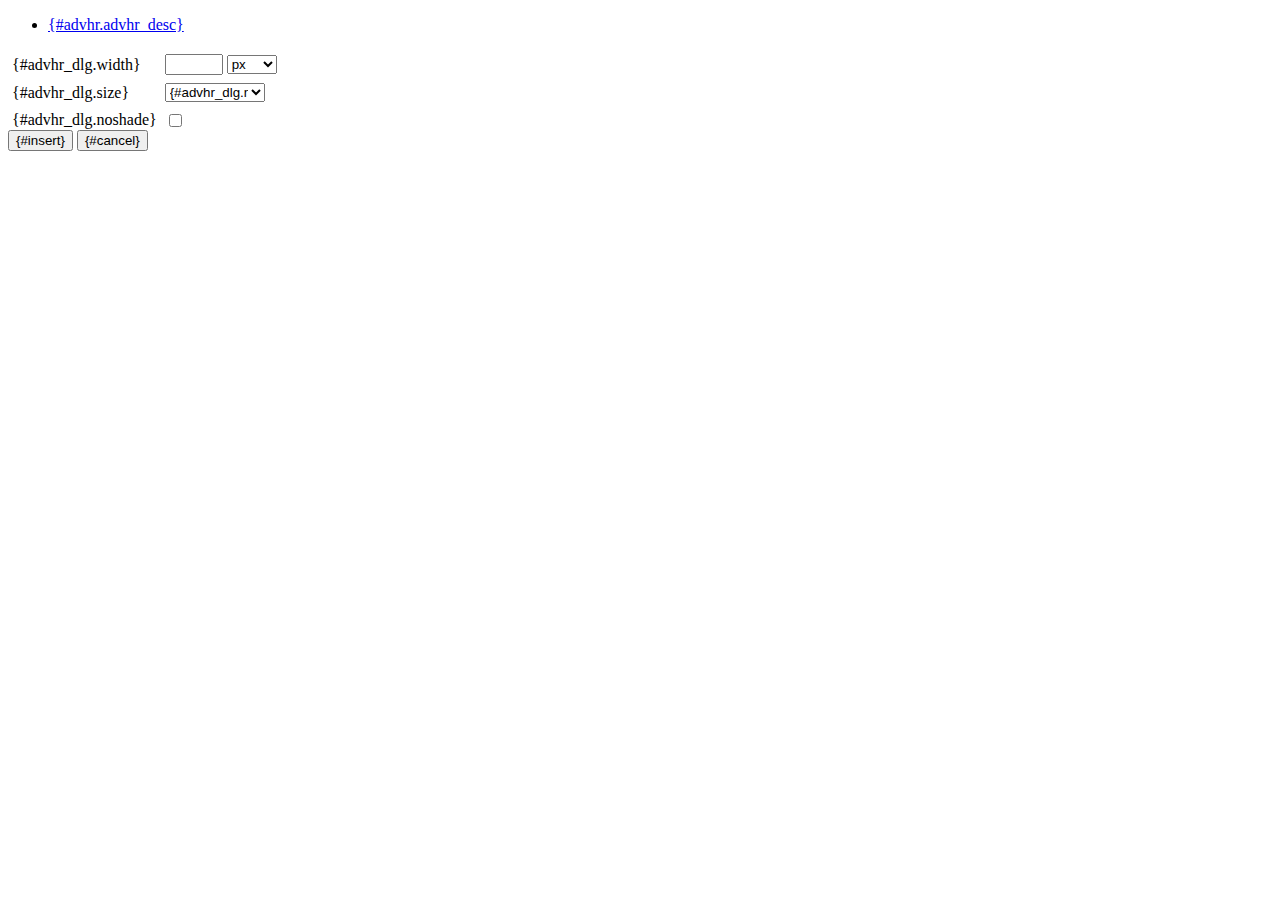
<file: Shop_mvc/admin/js/tiny-mce/plugins/advhr/rule.htm>
<!DOCTYPE html PUBLIC "-//W3C//DTD XHTML 1.0 Strict//EN" "http://www.w3.org/TR/xhtml1/DTD/xhtml1-strict.dtd">
<html xmlns="http://www.w3.org/1999/xhtml">
<head>
	<title>{#advhr.advhr_desc}</title>
	<script type="text/javascript" src="../../tiny_mce_popup.js"></script>
	<script type="text/javascript" src="js/rule.js"></script>
	<script type="text/javascript" src="../../utils/mctabs.js"></script>
	<script type="text/javascript" src="../../utils/form_utils.js"></script>
	<link href="css/advhr.css" rel="stylesheet" type="text/css" />
</head>
<body role="application">
<form onsubmit="AdvHRDialog.update();return false;" action="#">
	<div class="tabs">
		<ul>
			<li id="general_tab" class="current" aria-controls="general_panel"><span><a href="javascript:mcTabs.displayTab('general_tab','general_panel');" onmousedown="return false;">{#advhr.advhr_desc}</a></span></li>
		</ul>
	</div>

	<div class="panel_wrapper">
		<div id="general_panel" class="panel current">
			<table role="presentation" border="0" cellpadding="4" cellspacing="0">
					<tr role="group" aria-labelledby="width_label">
						<td><label id="width_label" for="width">{#advhr_dlg.width}</label></td>
						<td class="nowrap">
							<input id="width" name="width" type="text" value="" class="mceFocus" />
							<span style="display:none;" id="width_unit_label">{#advhr_dlg.widthunits}</span>
							<select name="width2" id="width2" aria-labelledby="width_unit_label">
								<option value="">px</option>
								<option value="%">%</option>
							</select>
						</td>
					</tr>
					<tr>
						<td><label for="size">{#advhr_dlg.size}</label></td>
						<td><select id="size" name="size">
							<option value="">{#advhr_dlg.normal}</option>
							<option value="1">1</option>
							<option value="2">2</option>
							<option value="3">3</option>
							<option value="4">4</option>
							<option value="5">5</option>
						</select></td>
					</tr>
					<tr>
						<td><label for="noshade">{#advhr_dlg.noshade}</label></td>
						<td><input type="checkbox" name="noshade" id="noshade" class="radio" /></td>
					</tr>
			</table>
		</div>
	</div>

	<div class="mceActionPanel">
		<input type="submit" id="insert" name="insert" value="{#insert}" />
		<input type="button" id="cancel" name="cancel" value="{#cancel}" onclick="tinyMCEPopup.close();" />
	</div>
</form>
</body>
</html>
</file>
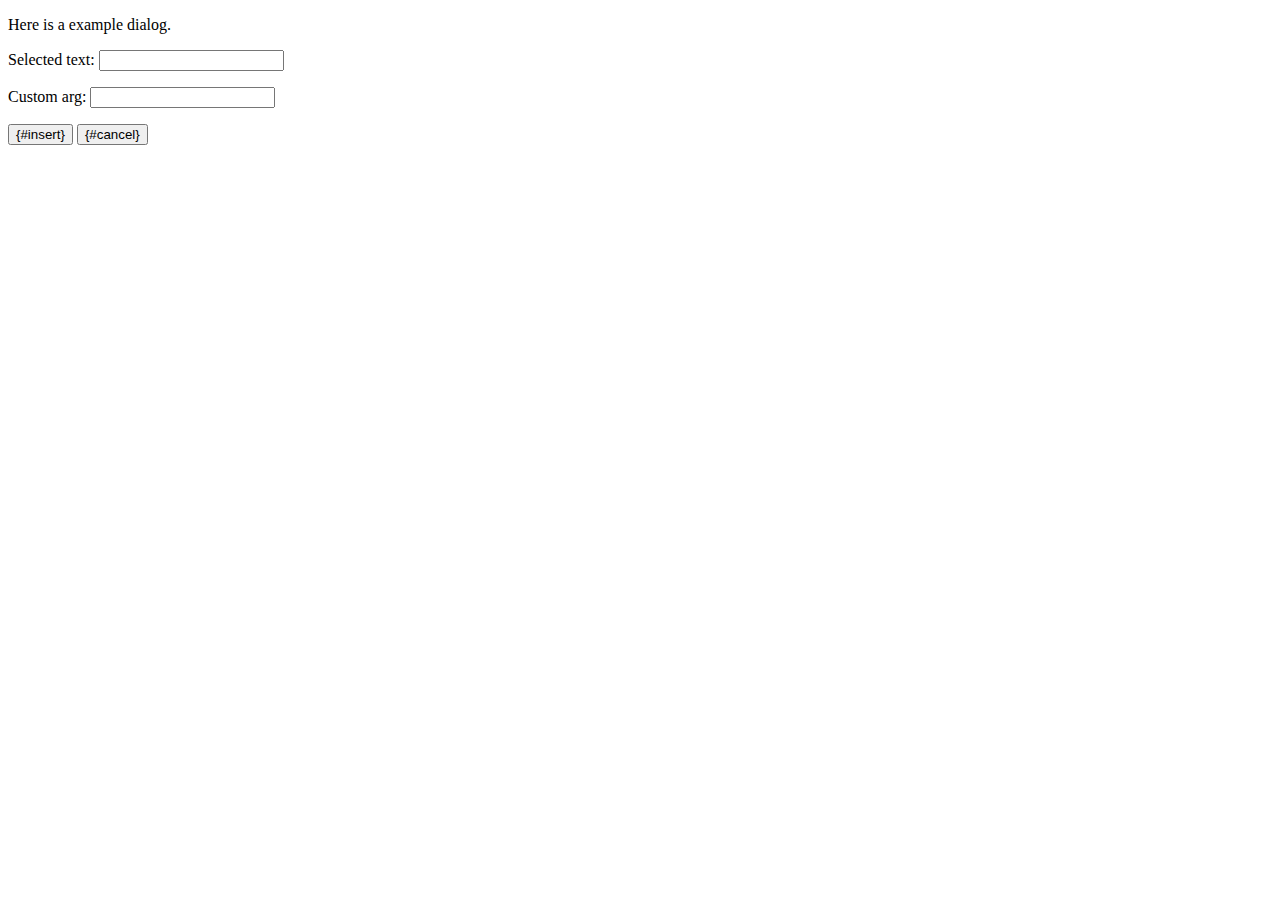
<file: Shop_mvc/admin/js/tiny-mce/plugins/example/dialog.htm>
<!DOCTYPE html PUBLIC "-//W3C//DTD XHTML 1.0 Strict//EN" "http://www.w3.org/TR/xhtml1/DTD/xhtml1-strict.dtd">
<html xmlns="http://www.w3.org/1999/xhtml">
<head>
	<title>{#example_dlg.title}</title>
	<script type="text/javascript" src="../../tiny_mce_popup.js"></script>
	<script type="text/javascript" src="js/dialog.js"></script>
</head>
<body>

<form onsubmit="ExampleDialog.insert();return false;" action="#">
	<p>Here is a example dialog.</p>
	<p>Selected text: <input id="someval" name="someval" type="text" class="text" /></p>
	<p>Custom arg: <input id="somearg" name="somearg" type="text" class="text" /></p>

	<div class="mceActionPanel">
		<input type="button" id="insert" name="insert" value="{#insert}" onclick="ExampleDialog.insert();" />
		<input type="button" id="cancel" name="cancel" value="{#cancel}" onclick="tinyMCEPopup.close();" />
	</div>
</form>

</body>
</html>
</file>
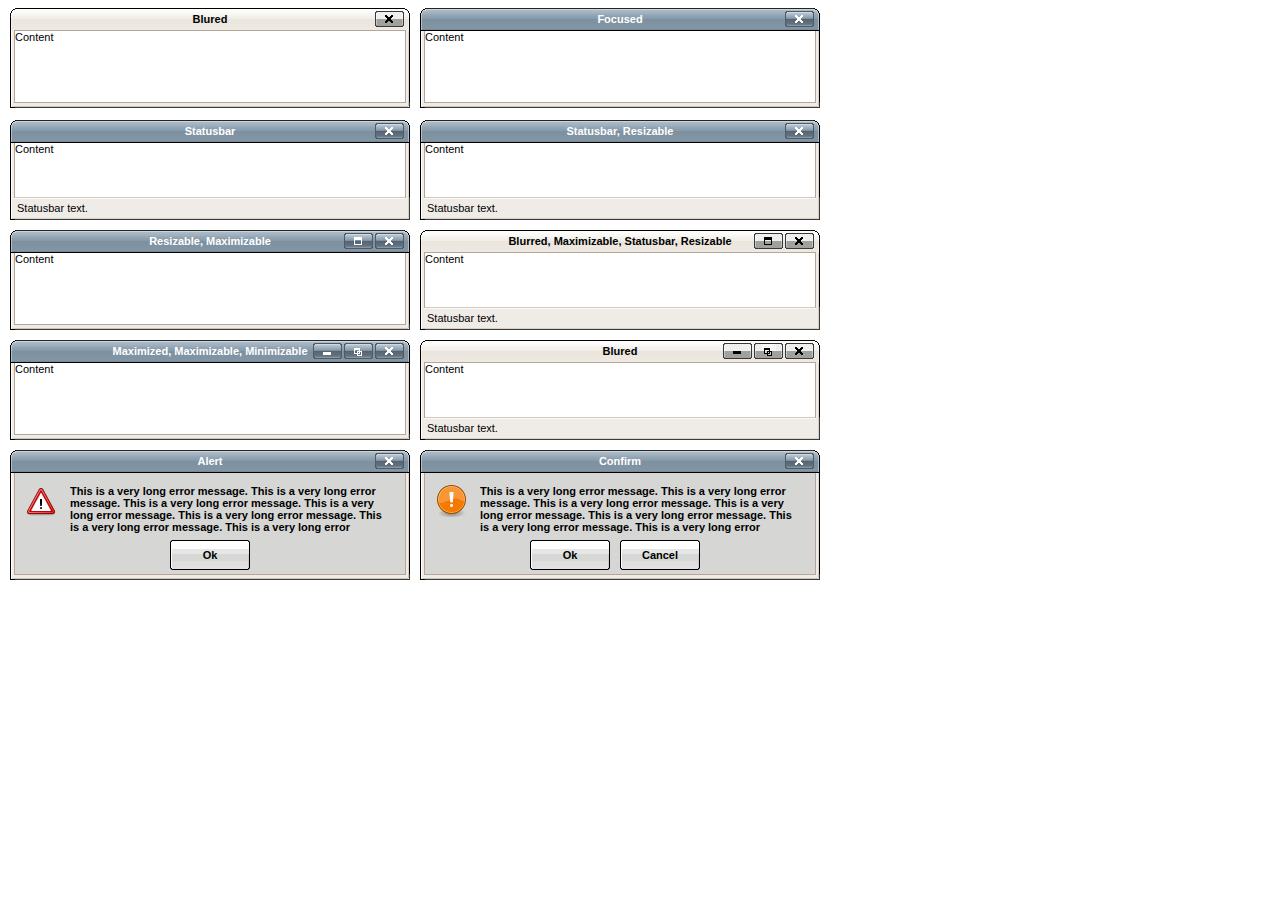
<file: Shop_mvc/admin/js/tiny-mce/plugins/inlinepopups/template.htm>
<!-- <!DOCTYPE html PUBLIC "-//W3C//DTD XHTML 1.0 Strict//EN" "http://www.w3.org/TR/xhtml1/DTD/xhtml1-strict.dtd"> -->
<html xmlns="http://www.w3.org/1999/xhtml">
<head>
<title>Template for dialogs</title>
<link rel="stylesheet" type="text/css" href="skins/clearlooks2/window.css" />
</head>
<body>

<div class="mceEditor">
	<div class="clearlooks2" style="width:400px; height:100px; left:10px;">
		<div class="mceWrapper">
			<div class="mceTop">
				<div class="mceLeft"></div>
				<div class="mceCenter"></div>
				<div class="mceRight"></div>
				<span>Blured</span>
			</div>

			<div class="mceMiddle">
				<div class="mceLeft"></div>
				<span>Content</span>
				<div class="mceRight"></div>
			</div>

			<div class="mceBottom">
				<div class="mceLeft"></div>
				<div class="mceCenter"></div>
				<div class="mceRight"></div>
				<span>Statusbar text.</span>
			</div>

			<a class="mceMove" href="#"></a>
			<a class="mceMin" href="#"></a>
			<a class="mceMax" href="#"></a>
			<a class="mceMed" href="#"></a>
			<a class="mceClose" href="#"></a>
			<a class="mceResize mceResizeN" href="#"></a>
			<a class="mceResize mceResizeS" href="#"></a>
			<a class="mceResize mceResizeW" href="#"></a>
			<a class="mceResize mceResizeE" href="#"></a>
			<a class="mceResize mceResizeNW" href="#"></a>
			<a class="mceResize mceResizeNE" href="#"></a>
			<a class="mceResize mceResizeSW" href="#"></a>
			<a class="mceResize mceResizeSE" href="#"></a>
		</div>
	</div>

	<div class="clearlooks2" style="width:400px; height:100px; left:420px;">
		<div class="mceWrapper mceMovable mceFocus">
			<div class="mceTop">
				<div class="mceLeft"></div>
				<div class="mceCenter"></div>
				<div class="mceRight"></div>
				<span>Focused</span>
			</div>

			<div class="mceMiddle">
				<div class="mceLeft"></div>
				<span>Content</span>
				<div class="mceRight"></div>
			</div>

			<div class="mceBottom">
				<div class="mceLeft"></div>
				<div class="mceCenter"></div>
				<div class="mceRight"></div>
				<span>Statusbar text.</span>
			</div>

			<a class="mceMove" href="#"></a>
			<a class="mceMin" href="#"></a>
			<a class="mceMax" href="#"></a>
			<a class="mceMed" href="#"></a>
			<a class="mceClose" href="#"></a>
			<a class="mceResize mceResizeN" href="#"></a>
			<a class="mceResize mceResizeS" href="#"></a>
			<a class="mceResize mceResizeW" href="#"></a>
			<a class="mceResize mceResizeE" href="#"></a>
			<a class="mceResize mceResizeNW" href="#"></a>
			<a class="mceResize mceResizeNE" href="#"></a>
			<a class="mceResize mceResizeSW" href="#"></a>
			<a class="mceResize mceResizeSE" href="#"></a>
		</div>
	</div>

	<div class="clearlooks2" style="width:400px; height:100px; left:10px; top:120px;">
		<div class="mceWrapper mceMovable mceFocus mceStatusbar">
			<div class="mceTop">
				<div class="mceLeft"></div>
				<div class="mceCenter"></div>
				<div class="mceRight"></div>
				<span>Statusbar</span>
			</div>

			<div class="mceMiddle">
				<div class="mceLeft"></div>
				<span>Content</span>
				<div class="mceRight"></div>
			</div>

			<div class="mceBottom">
				<div class="mceLeft"></div>
				<div class="mceCenter"></div>
				<div class="mceRight"></div>
				<span>Statusbar text.</span>
			</div>

			<a class="mceMove" href="#"></a>
			<a class="mceMin" href="#"></a>
			<a class="mceMax" href="#"></a>
			<a class="mceMed" href="#"></a>
			<a class="mceClose" href="#"></a>
			<a class="mceResize mceResizeN" href="#"></a>
			<a class="mceResize mceResizeS" href="#"></a>
			<a class="mceResize mceResizeW" href="#"></a>
			<a class="mceResize mceResizeE" href="#"></a>
			<a class="mceResize mceResizeNW" href="#"></a>
			<a class="mceResize mceResizeNE" href="#"></a>
			<a class="mceResize mceResizeSW" href="#"></a>
			<a class="mceResize mceResizeSE" href="#"></a>
		</div>
	</div>

	<div class="clearlooks2" style="width:400px; height:100px; left:420px; top:120px;">
		<div class="mceWrapper mceMovable mceFocus mceStatusbar mceResizable">
			<div class="mceTop">
				<div class="mceLeft"></div>
				<div class="mceCenter"></div>
				<div class="mceRight"></div>
				<span>Statusbar, Resizable</span>
			</div>

			<div class="mceMiddle">
				<div class="mceLeft"></div>
				<span>Content</span>
				<div class="mceRight"></div>
			</div>

			<div class="mceBottom">
				<div class="mceLeft"></div>
				<div class="mceCenter"></div>
				<div class="mceRight"></div>
				<span>Statusbar text.</span>
			</div>

			<a class="mceMove" href="#"></a>
			<a class="mceMin" href="#"></a>
			<a class="mceMax" href="#"></a>
			<a class="mceMed" href="#"></a>
			<a class="mceClose" href="#"></a>
			<a class="mceResize mceResizeN" href="#"></a>
			<a class="mceResize mceResizeS" href="#"></a>
			<a class="mceResize mceResizeW" href="#"></a>
			<a class="mceResize mceResizeE" href="#"></a>
			<a class="mceResize mceResizeNW" href="#"></a>
			<a class="mceResize mceResizeNE" href="#"></a>
			<a class="mceResize mceResizeSW" href="#"></a>
			<a class="mceResize mceResizeSE" href="#"></a>
		</div>
	</div>

	<div class="clearlooks2" style="width:400px; height:100px; left:10px; top:230px;">
		<div class="mceWrapper mceMovable mceFocus mceResizable mceMaximizable">
			<div class="mceTop">
				<div class="mceLeft"></div>
				<div class="mceCenter"></div>
				<div class="mceRight"></div>
				<span>Resizable, Maximizable</span>
			</div>

			<div class="mceMiddle">
				<div class="mceLeft"></div>
				<span>Content</span>
				<div class="mceRight"></div>
			</div>

			<div class="mceBottom">
				<div class="mceLeft"></div>
				<div class="mceCenter"></div>
				<div class="mceRight"></div>
				<span>Statusbar text.</span>
			</div>

			<a class="mceMove" href="#"></a>
			<a class="mceMin" href="#"></a>
			<a class="mceMax" href="#"></a>
			<a class="mceMed" href="#"></a>
			<a class="mceClose" href="#"></a>
			<a class="mceResize mceResizeN" href="#"></a>
			<a class="mceResize mceResizeS" href="#"></a>
			<a class="mceResize mceResizeW" href="#"></a>
			<a class="mceResize mceResizeE" href="#"></a>
			<a class="mceResize mceResizeNW" href="#"></a>
			<a class="mceResize mceResizeNE" href="#"></a>
			<a class="mceResize mceResizeSW" href="#"></a>
			<a class="mceResize mceResizeSE" href="#"></a>
		</div>
	</div>

	<div class="clearlooks2" style="width:400px; height:100px; left:420px; top:230px;">
		<div class="mceWrapper mceMovable mceStatusbar mceResizable mceMaximizable">
			<div class="mceTop">
				<div class="mceLeft"></div>
				<div class="mceCenter"></div>
				<div class="mceRight"></div>
				<span>Blurred, Maximizable, Statusbar, Resizable</span>
			</div>

			<div class="mceMiddle">
				<div class="mceLeft"></div>
				<span>Content</span>
				<div class="mceRight"></div>
			</div>

			<div class="mceBottom">
				<div class="mceLeft"></div>
				<div class="mceCenter"></div>
				<div class="mceRight"></div>
				<span>Statusbar text.</span>
			</div>

			<a class="mceMove" href="#"></a>
			<a class="mceMin" href="#"></a>
			<a class="mceMax" href="#"></a>
			<a class="mceMed" href="#"></a>
			<a class="mceClose" href="#"></a>
			<a class="mceResize mceResizeN" href="#"></a>
			<a class="mceResize mceResizeS" href="#"></a>
			<a class="mceResize mceResizeW" href="#"></a>
			<a class="mceResize mceResizeE" href="#"></a>
			<a class="mceResize mceResizeNW" href="#"></a>
			<a class="mceResize mceResizeNE" href="#"></a>
			<a class="mceResize mceResizeSW" href="#"></a>
			<a class="mceResize mceResizeSE" href="#"></a>
		</div>
	</div>

	<div class="clearlooks2" style="width:400px; height:100px; left:10px; top:340px;">
		<div class="mceWrapper mceMovable mceFocus mceResizable mceMaximized mceMinimizable mceMaximizable">
			<div class="mceTop">
				<div class="mceLeft"></div>
				<div class="mceCenter"></div>
				<div class="mceRight"></div>
				<span>Maximized, Maximizable, Minimizable</span>
			</div>

			<div class="mceMiddle">
				<div class="mceLeft"></div>
				<span>Content</span>
				<div class="mceRight"></div>
			</div>

			<div class="mceBottom">
				<div class="mceLeft"></div>
				<div class="mceCenter"></div>
				<div class="mceRight"></div>
				<span>Statusbar text.</span>
			</div>

			<a class="mceMove" href="#"></a>
			<a class="mceMin" href="#"></a>
			<a class="mceMax" href="#"></a>
			<a class="mceMed" href="#"></a>
			<a class="mceClose" href="#"></a>
			<a class="mceResize mceResizeN" href="#"></a>
			<a class="mceResize mceResizeS" href="#"></a>
			<a class="mceResize mceResizeW" href="#"></a>
			<a class="mceResize mceResizeE" href="#"></a>
			<a class="mceResize mceResizeNW" href="#"></a>
			<a class="mceResize mceResizeNE" href="#"></a>
			<a class="mceResize mceResizeSW" href="#"></a>
			<a class="mceResize mceResizeSE" href="#"></a>
		</div>
	</div>

	<div class="clearlooks2" style="width:400px; height:100px; left:420px; top:340px;">
		<div class="mceWrapper mceMovable mceStatusbar mceResizable mceMaximized mceMinimizable mceMaximizable">
			<div class="mceTop">
				<div class="mceLeft"></div>
				<div class="mceCenter"></div>
				<div class="mceRight"></div>
				<span>Blured</span>
			</div>

			<div class="mceMiddle">
				<div class="mceLeft"></div>
				<span>Content</span>
				<div class="mceRight"></div>
			</div>

			<div class="mceBottom">
				<div class="mceLeft"></div>
				<div class="mceCenter"></div>
				<div class="mceRight"></div>
				<span>Statusbar text.</span>
			</div>

			<a class="mceMove" href="#"></a>
			<a class="mceMin" href="#"></a>
			<a class="mceMax" href="#"></a>
			<a class="mceMed" href="#"></a>
			<a class="mceClose" href="#"></a>
			<a class="mceResize mceResizeN" href="#"></a>
			<a class="mceResize mceResizeS" href="#"></a>
			<a class="mceResize mceResizeW" href="#"></a>
			<a class="mceResize mceResizeE" href="#"></a>
			<a class="mceResize mceResizeNW" href="#"></a>
			<a class="mceResize mceResizeNE" href="#"></a>
			<a class="mceResize mceResizeSW" href="#"></a>
			<a class="mceResize mceResizeSE" href="#"></a>
		</div>
	</div>

	<div class="clearlooks2" style="width:400px; height:130px; left:10px; top:450px;">
		<div class="mceWrapper mceMovable mceFocus mceModal mceAlert">
			<div class="mceTop">
				<div class="mceLeft"></div>
				<div class="mceCenter"></div>
				<div class="mceRight"></div>
				<span>Alert</span>
			</div>

			<div class="mceMiddle">
				<div class="mceLeft"></div>
				<span>
					This is a very long error message. This is a very long error message.
					This is a very long error message. This is a very long error message.
					This is a very long error message. This is a very long error message.
					This is a very long error message. This is a very long error message.
					This is a very long error message. This is a very long error message.
					This is a very long error message. This is a very long error message.
				</span>
				<div class="mceRight"></div>
				<div class="mceIcon"></div>
			</div>

			<div class="mceBottom">
				<div class="mceLeft"></div>
				<div class="mceCenter"></div>
				<div class="mceRight"></div>
			</div>

			<a class="mceMove" href="#"></a>
			<a class="mceButton mceOk" href="#">Ok</a>
			<a class="mceClose" href="#"></a>
		</div>
	</div>

	<div class="clearlooks2" style="width:400px; height:130px; left:420px; top:450px;">
		<div class="mceWrapper mceMovable mceFocus mceModal mceConfirm">
			<div class="mceTop">
				<div class="mceLeft"></div>
				<div class="mceCenter"></div>
				<div class="mceRight"></div>
				<span>Confirm</span>
			</div>

			<div class="mceMiddle">
				<div class="mceLeft"></div>
				<span>
					This is a very long error message. This is a very long error message.
					This is a very long error message. This is a very long error message.
					This is a very long error message. This is a very long error message.
					This is a very long error message. This is a very long error message.
					This is a very long error message. This is a very long error message.
					This is a very long error message. This is a very long error message.
					</span>
				<div class="mceRight"></div>
				<div class="mceIcon"></div>
			</div>

			<div class="mceBottom">
				<div class="mceLeft"></div>
				<div class="mceCenter"></div>
				<div class="mceRight"></div>
			</div>

			<a class="mceMove" href="#"></a>
			<a class="mceButton mceOk" href="#">Ok</a>
			<a class="mceButton mceCancel" href="#">Cancel</a>
			<a class="mceClose" href="#"></a>
		</div>
	</div>
</div>

</body>
</html>
</file>
<file: Shop_mvc/admin/js/tiny-mce/plugins/advhr/css/advhr.css>
input.radio {border:1px none #000; background:transparent; vertical-align:middle;}
.panel_wrapper div.current {height:80px;}
#width {width:50px; vertical-align:middle;}
#width2 {width:50px; vertical-align:middle;}
#size {width:100px;}
</file>
<file: Shop_mvc/admin/js/tiny-mce/plugins/inlinepopups/skins/clearlooks2/window.css>
/* Clearlooks 2 */

/* Reset */
.clearlooks2, .clearlooks2 div, .clearlooks2 span, .clearlooks2 a {vertical-align:baseline; text-align:left; position:absolute; border:0; padding:0; margin:0; background:transparent; font-family:Arial,Verdana; font-size:11px; color:#000; text-decoration:none; font-weight:normal; width:auto; height:auto; overflow:hidden; display:block}

/* General */
.clearlooks2 {position:absolute; direction:ltr}
.clearlooks2 .mceWrapper {position:static}
.mceEventBlocker {position:fixed; left:0; top:0; background:url(img/horizontal.gif) no-repeat 0 -75px; width:100%; height:100%}
.clearlooks2 .mcePlaceHolder {border:1px solid #000; background:#888; top:0; left:0; opacity:0.5; -ms-filter:'alpha(opacity=50)'; filter:alpha(opacity=50)}
.clearlooks2_modalBlocker {position:fixed; left:0; top:0; width:100%; height:100%; background:#FFF; opacity:0.6; -ms-filter:'alpha(opacity=60)'; filter:alpha(opacity=60); display:none}

/* Top */
.clearlooks2 .mceTop, .clearlooks2 .mceTop div {top:0; width:100%; height:23px}
.clearlooks2 .mceTop .mceLeft {width:6px; background:url(img/corners.gif)}
.clearlooks2 .mceTop .mceCenter {right:6px; width:100%; height:23px; background:url(img/horizontal.gif) 12px 0; clip:rect(auto auto auto 12px)}
.clearlooks2 .mceTop .mceRight {right:0; width:6px; height:23px; background:url(img/corners.gif) -12px 0}
.clearlooks2 .mceTop span {width:100%; text-align:center; vertical-align:middle; line-height:23px; font-weight:bold}
.clearlooks2 .mceFocus .mceTop .mceLeft {background:url(img/corners.gif) -6px 0}
.clearlooks2 .mceFocus .mceTop .mceCenter {background:url(img/horizontal.gif) 0 -23px}
.clearlooks2 .mceFocus .mceTop .mceRight {background:url(img/corners.gif) -18px 0}
.clearlooks2 .mceFocus .mceTop span {color:#FFF}

/* Middle */
.clearlooks2 .mceMiddle, .clearlooks2 .mceMiddle div {top:0}
.clearlooks2 .mceMiddle {width:100%; height:100%; clip:rect(23px auto auto auto)}
.clearlooks2 .mceMiddle .mceLeft {left:0; width:5px; height:100%; background:url(img/vertical.gif) -5px 0}
.clearlooks2 .mceMiddle span {top:23px; left:5px; width:100%; height:100%; background:#FFF}
.clearlooks2 .mceMiddle .mceRight {right:0; width:5px; height:100%; background:url(img/vertical.gif)}

/* Bottom */
.clearlooks2 .mceBottom, .clearlooks2 .mceBottom div {height:6px}
.clearlooks2 .mceBottom {left:0; bottom:0; width:100%}
.clearlooks2 .mceBottom div {top:0}
.clearlooks2 .mceBottom .mceLeft {left:0; width:5px; background:url(img/corners.gif) -34px -6px}
.clearlooks2 .mceBottom .mceCenter {left:5px; width:100%; background:url(img/horizontal.gif) 0 -46px}
.clearlooks2 .mceBottom .mceRight {right:0; width:5px; background: url(img/corners.gif) -34px 0}
.clearlooks2 .mceBottom span {display:none}
.clearlooks2 .mceStatusbar .mceBottom, .clearlooks2 .mceStatusbar .mceBottom div {height:23px}
.clearlooks2 .mceStatusbar .mceBottom .mceLeft {background:url(img/corners.gif) -29px 0}
.clearlooks2 .mceStatusbar .mceBottom .mceCenter {background:url(img/horizontal.gif) 0 -52px}
.clearlooks2 .mceStatusbar .mceBottom .mceRight {background:url(img/corners.gif) -24px 0}
.clearlooks2 .mceStatusbar .mceBottom span {display:block; left:7px; font-family:Arial, Verdana; font-size:11px; line-height:23px}

/* Actions */
.clearlooks2 a {width:29px; height:16px; top:3px;}
.clearlooks2 .mceClose {right:6px; background:url(img/buttons.gif) -87px 0}
.clearlooks2 .mceMin {display:none; right:68px; background:url(img/buttons.gif) 0 0}
.clearlooks2 .mceMed {display:none; right:37px; background:url(img/buttons.gif) -29px 0}
.clearlooks2 .mceMax {display:none; right:37px; background:url(img/buttons.gif) -58px 0}
.clearlooks2 .mceMove {display:none;width:100%;cursor:move;background:url(img/corners.gif) no-repeat -100px -100px}
.clearlooks2 .mceMovable .mceMove {display:block}
.clearlooks2 .mceFocus .mceClose {right:6px; background:url(img/buttons.gif) -87px -16px}
.clearlooks2 .mceFocus .mceMin {right:68px; background:url(img/buttons.gif) 0 -16px}
.clearlooks2 .mceFocus .mceMed {right:37px; background:url(img/buttons.gif) -29px -16px}
.clearlooks2 .mceFocus .mceMax {right:37px; background:url(img/buttons.gif) -58px -16px}
.clearlooks2 .mceFocus .mceClose:hover {right:6px; background:url(img/buttons.gif) -87px -32px}
.clearlooks2 .mceFocus .mceClose:hover {right:6px; background:url(img/buttons.gif) -87px -32px}
.clearlooks2 .mceFocus .mceMin:hover {right:68px; background:url(img/buttons.gif) 0 -32px}
.clearlooks2 .mceFocus .mceMed:hover {right:37px; background:url(img/buttons.gif) -29px -32px}
.clearlooks2 .mceFocus .mceMax:hover {right:37px; background:url(img/buttons.gif) -58px -32px}

/* Resize */
.clearlooks2 .mceResize {top:auto; left:auto; display:none; width:5px; height:5px; background:url(img/horizontal.gif) no-repeat 0 -75px}
.clearlooks2 .mceResizable .mceResize {display:block}
.clearlooks2 .mceResizable .mceMin, .clearlooks2 .mceMax {display:none}
.clearlooks2 .mceMinimizable .mceMin {display:block}
.clearlooks2 .mceMaximizable .mceMax {display:block}
.clearlooks2 .mceMaximized .mceMed {display:block}
.clearlooks2 .mceMaximized .mceMax {display:none}
.clearlooks2 a.mceResizeN {top:0; left:0; width:100%; cursor:n-resize}
.clearlooks2 a.mceResizeNW {top:0; left:0; cursor:nw-resize}
.clearlooks2 a.mceResizeNE {top:0; right:0; cursor:ne-resize}
.clearlooks2 a.mceResizeW {top:0; left:0; height:100%; cursor:w-resize;}
.clearlooks2 a.mceResizeE {top:0; right:0; height:100%; cursor:e-resize}
.clearlooks2 a.mceResizeS {bottom:0; left:0; width:100%; cursor:s-resize}
.clearlooks2 a.mceResizeSW {bottom:0; left:0; cursor:sw-resize}
.clearlooks2 a.mceResizeSE {bottom:0; right:0; cursor:se-resize}

/* Alert/Confirm */
.clearlooks2 .mceButton {font-weight:bold; bottom:10px; width:80px; height:30px; background:url(img/button.gif); line-height:30px; vertical-align:middle; text-align:center; outline:0}
.clearlooks2 .mceMiddle .mceIcon {left:15px; top:35px; width:32px; height:32px}
.clearlooks2 .mceAlert .mceMiddle span, .clearlooks2 .mceConfirm .mceMiddle span {background:transparent;left:60px; top:35px; width:320px; height:50px; font-weight:bold; overflow:auto; white-space:normal}
.clearlooks2 a:hover {font-weight:bold;}
.clearlooks2 .mceAlert .mceMiddle, .clearlooks2 .mceConfirm .mceMiddle {background:#D6D7D5}
.clearlooks2 .mceAlert .mceOk {left:50%; top:auto; margin-left: -40px}
.clearlooks2 .mceAlert .mceIcon {background:url(img/alert.gif)}
.clearlooks2 .mceConfirm .mceOk {left:50%; top:auto; margin-left: -90px}
.clearlooks2 .mceConfirm .mceCancel {left:50%; top:auto}
.clearlooks2 .mceConfirm .mceIcon {background:url(img/confirm.gif)}
</file>
